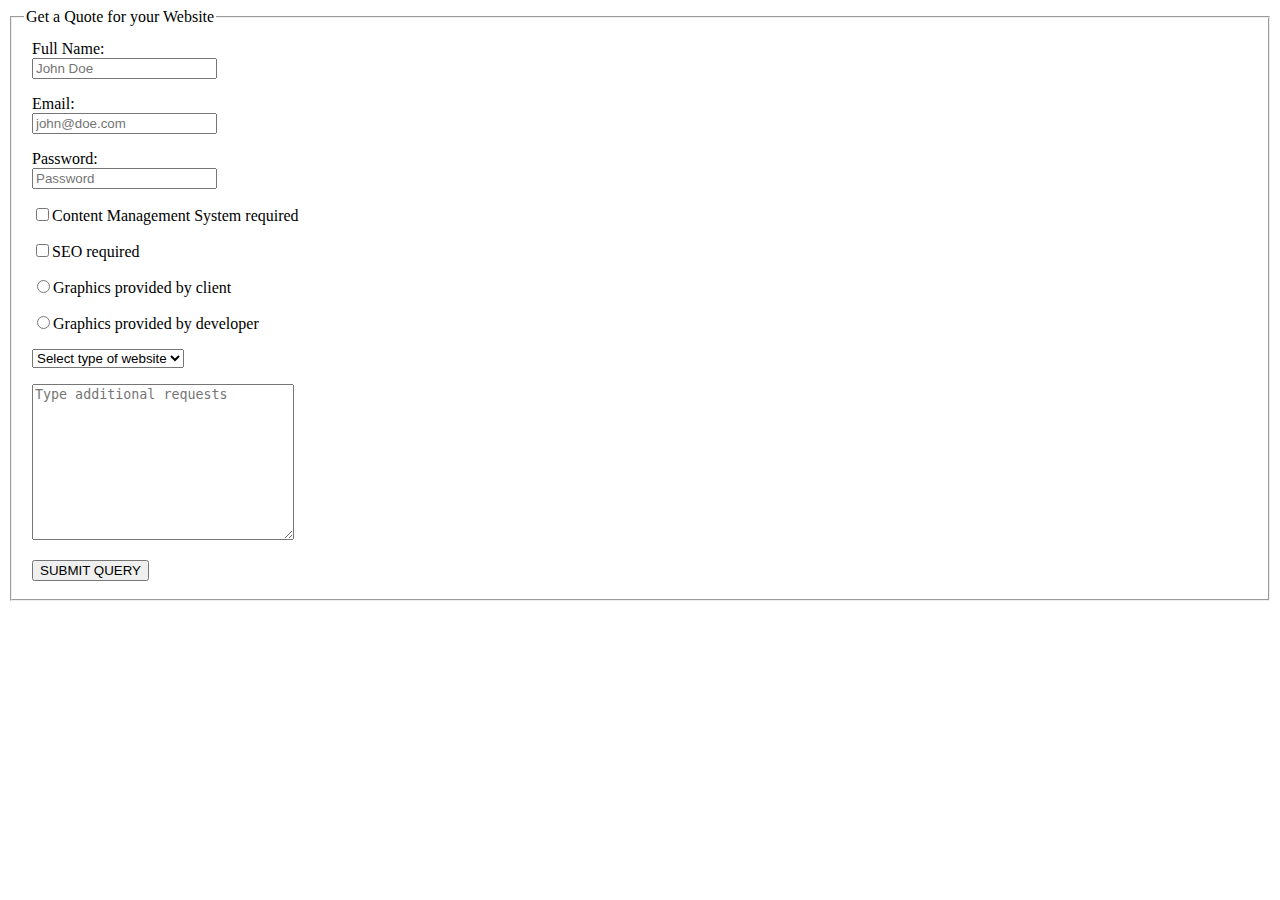
<file: forms/index.html>
<!DOCTYPE html>
<html lang="en">
<head>
    <meta charset="UTF-8">
    <title>HTML FORMS</title>
    <link rel="stylesheet" href="./css/main.css">
</head>
<body>
    <form action="./scripts/handle-form.php" method="post">
        <fieldset>
            <legend>Get a Quote for your Website</legend>
            <div class="text-inputs">
                <div class="form-box">
                    <label for="full-name">Full Name:</label>
                    <input type="text" name="full-name" id="full-name" value="" placeholder="John Doe">
                </div>
                <div class="form-box">
                    <label for="email">Email:</label>
                    <input type="email" name="email" id="email" value="" placeholder="john@doe.com">
                </div>
                <div class="form-box">
                    <label for="password">Password:</label>
                    <input type="password" name="password" id="password" value="" placeholder="Password">
                </div>
            </div>
            <div class="btn-inputs">
                <div class="form-box">
                    <input type="checkbox" name="cms" id="cms" value="yes"><label for="cms">Content Management System required</label>
                </div>
                <div class="form-box">
                    <input type="checkbox" name="seo" id="seo" value="yes"><label for="seo">SEO required</label>
                </div>
                <div class="form-box">
                    <input type="radio" name="graphics" id="graphics-1" value="client"><label for="seo">Graphics provided by client</label>
                </div>
                <div class="form-box">
                    <input type="radio" name="graphics" id="graphics-2" value="developer"><label for="seo">Graphics provided by developer</label>
                </div>
                <div class="form-box">
                    <select name="wb-type" id="wb-type">
                        <option value="default">Select type of website</option>
                        <option value="static">Static Website</option>
                        <option value="dynamic">Dynamic Website</option>
                    </select>
                </div>
            </div>

            <div class="text-inputs">
                <div class="form-box">
                    <textarea name="additional-notes" id="additional-notes" cols="30" rows="10" placeholder="Type additional requests"></textarea>
                </div>
            </div>

            <div class="form-box">
                <input type="submit" name="send-data" id="send-data" value="SUBMIT QUERY">
            </div>
        </fieldset>
    </form>
</body>
</html>
</file>
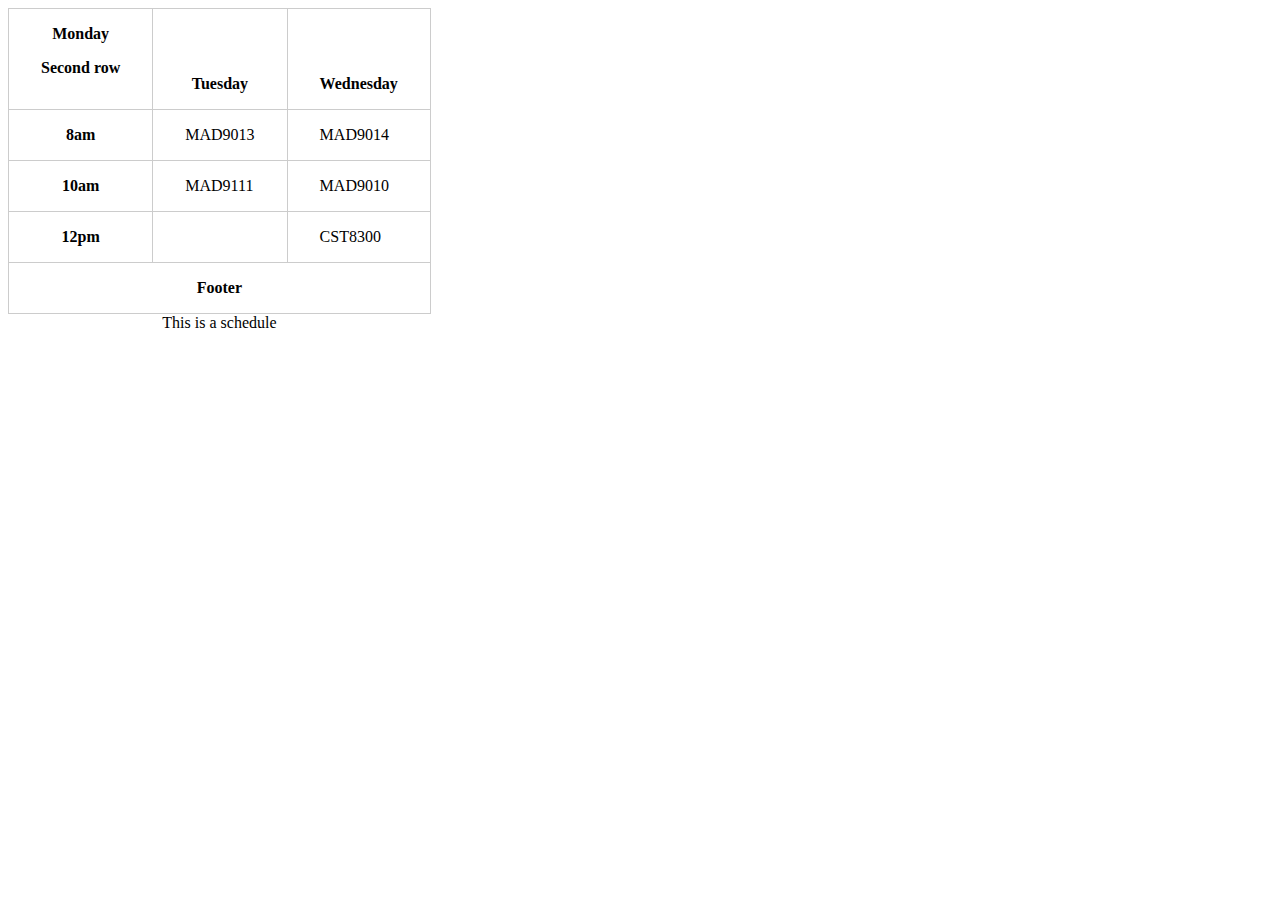
<file: tables/index.html>
<!DOCTYPE html>
<html lang="en">
<head>
    <meta charset="UTF-8">
    <title>HTML Tables</title>
    <link rel="stylesheet" href="./css/main.css">
</head>

<body>
    <table>
        <caption>This is a schedule</caption>
        <thead>
            <tr>
                <th>Monday<p>Second row</p></th>
                <th>Tuesday</th>
                <th>Wednesday</th>
            </tr>
        </thead>
        <tfoot>
            <tr>
                <th colspan="3">Footer</th>
            </tr>
        </tfoot>
        <tbody>
            <tr>
                <th>8am</th>
                <td>MAD9013</td>
                <td>MAD9014</td>
            </tr>
            <tr>
                <th>10am</th>
                <td>MAD9111</td>
                <td>MAD9010</td>
            </tr>
            <tr>
                <th>12pm</th>
                <td>&nbsp;</td>
                <td>CST8300</td>
            </tr>
        </tbody>
    </table>
</body>

</html>
</file>
<file: forms/css/main.css>
.text-inputs label {
    display: block;
}

.form-box {
    padding: 0.5rem;
}
</file>
<file: tables/css/main.css>
table {
    border-collapse: collapse;
    caption-side: bottom;
}

th, td {
    border: 1px solid #CCC; 
    padding: 1rem 2rem;
    vertical-align: bottom;
}
</file>
